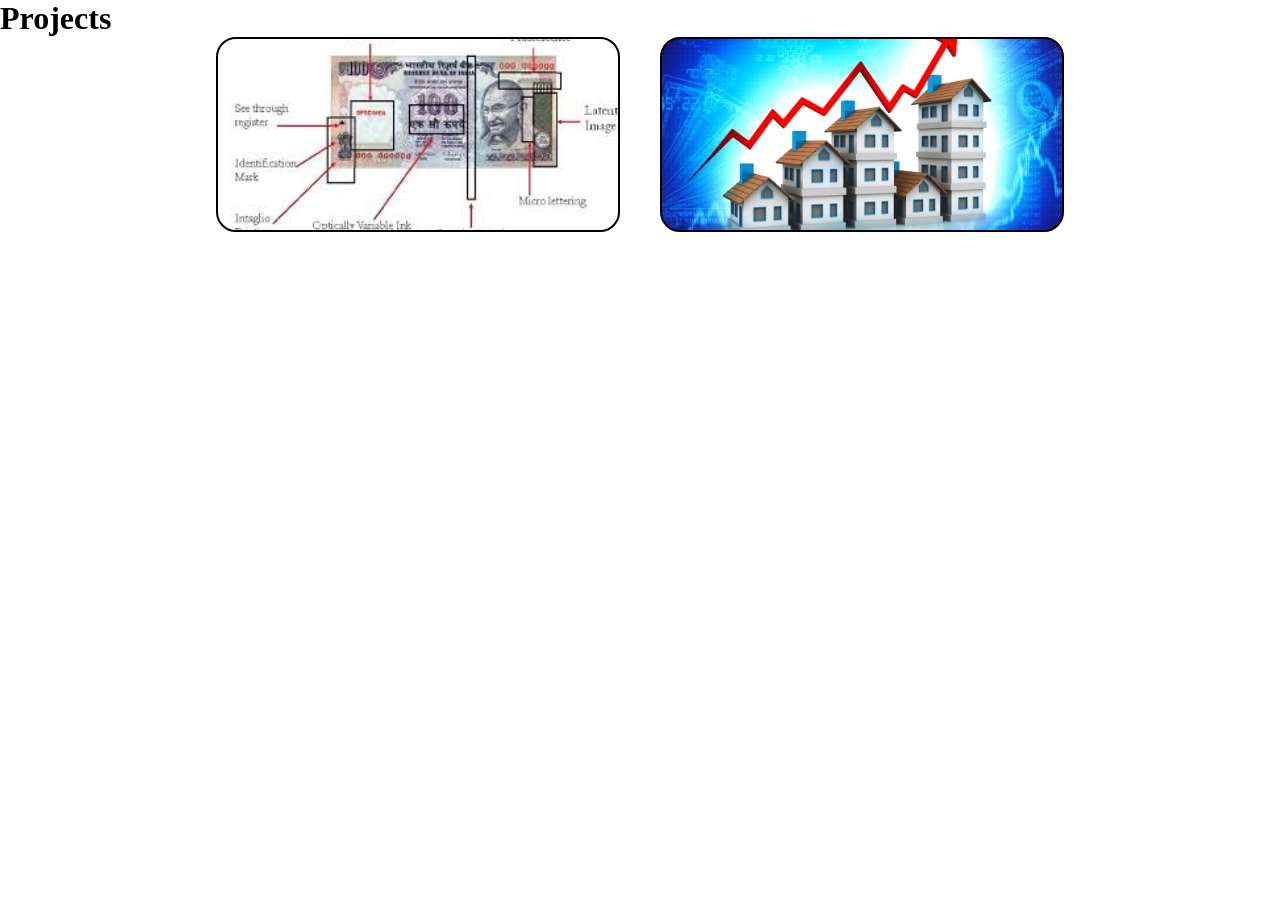
<file: index.html>
<!DOCTYPE html>
<html lang="en">
<head>
    <meta charset="UTF-8">
    <meta name="viewport" content="width=device-width, initial-scale=1.0">
    <title>Document</title>
    <link rel="stylesheet" href="./index.css">
</head>
<body>
    <h1>Projects</h1>

    <div class="container">
        <div class="container1">
            <div class="scroll">
                <h2>Project-01</h2>
                <p>INDIAN CURRENCY CLASSIFICATION USING CONVOLUTIONAL NEURAL NETWORK(CNN)</p> 
                <a href="./assets/Indian Currency Classification.pdf" ><button class="btn">Project Details</button></a>
            </div>
        </div>

        <br><br>
        
        <div class="container2">
            <div class="scroll">
                <h2>Project-02</h2>
                <p>REAL ESTATE PRICE PREDICTION USING MACHINE LEARNING MODEL</p>
                <a href="./assets/Real-Estate-Price-Prediction-Through-Machine-Learning-Models.pdf"><button class="btn">Project Details</button></a>
            </div>
        </div>
    </div>
    
</body>
</html>
</file>
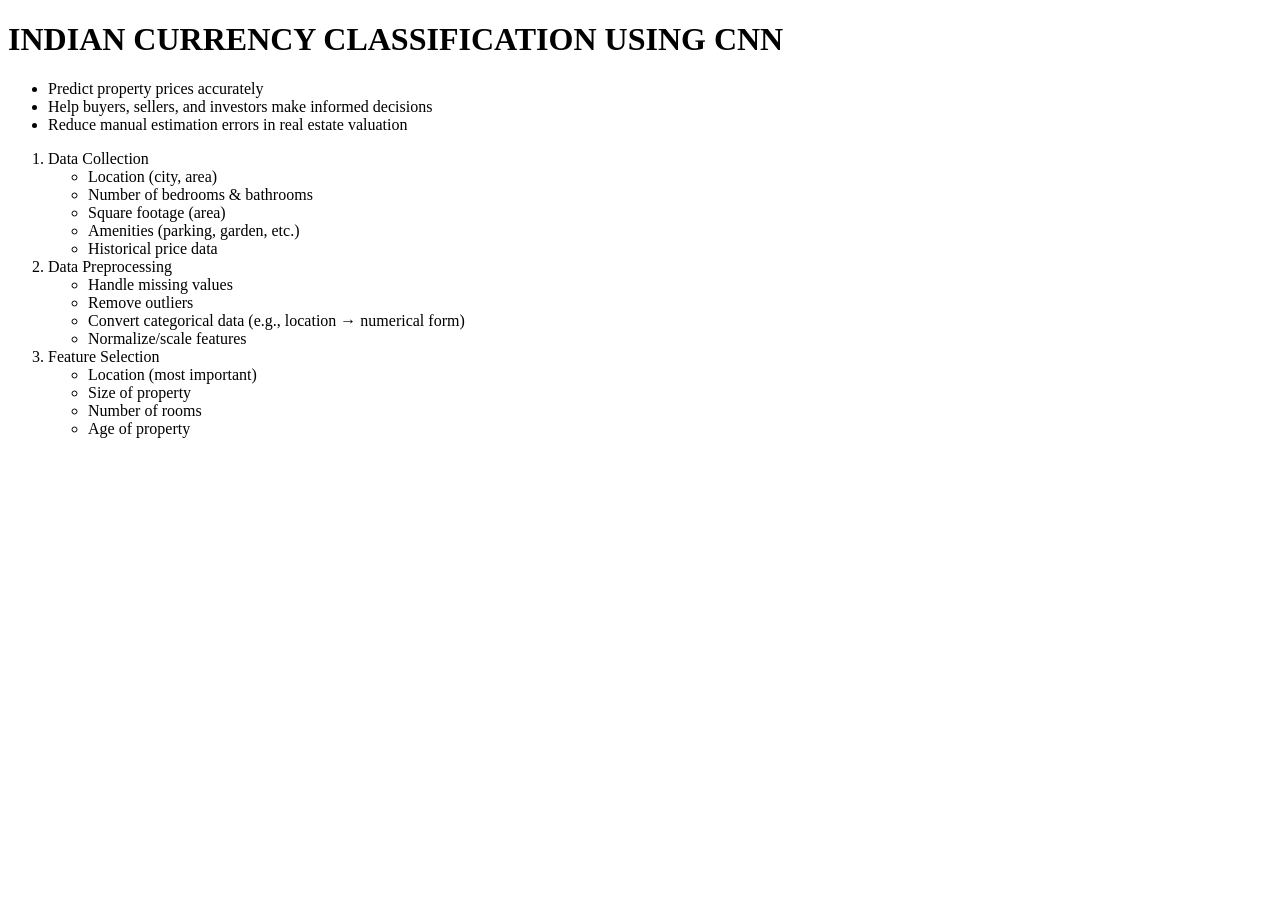
<file: project1.html>
<!DOCTYPE html>
<html lang="en">
<head>
    <meta charset="UTF-8">
    <meta name="viewport" content="width=device-width, initial-scale=1.0">
    <title>Document</title>
</head>
<body>

    <h1>INDIAN CURRENCY CLASSIFICATION USING CNN</h1>
    <div>
        <ul>
            <li>Predict property prices accurately</li>
            <li>Help buyers, sellers, and investors make informed decisions</li>
            <li>Reduce manual estimation errors in real estate valuation</li>
        </ul>

        <ol>
            <li>Data Collection</li>
            <ul>
                <li>Location (city, area)</li>
                <li>Number of bedrooms & bathrooms</li>
                <li>Square footage (area)</li>
                <li>Amenities (parking, garden, etc.)</li>
                <li>Historical price data</li>
            </ul>
            <li>Data Preprocessing</li>
            <ul>
                <li>Handle missing values</li>
                <li>Remove outliers</li>
                <li>Convert categorical data (e.g., location → numerical form)</li>
                <li>Normalize/scale features</li>
            </ul>
            <li>Feature Selection</li>
            <ul>
                <li>Location (most important)</li>
                <li>Size of property</li>
                <li>Number of rooms</li>
                <li>Age of property</li>
            </ul>
        </ol>
        

    </div>
    
</body>
</html>
</file>
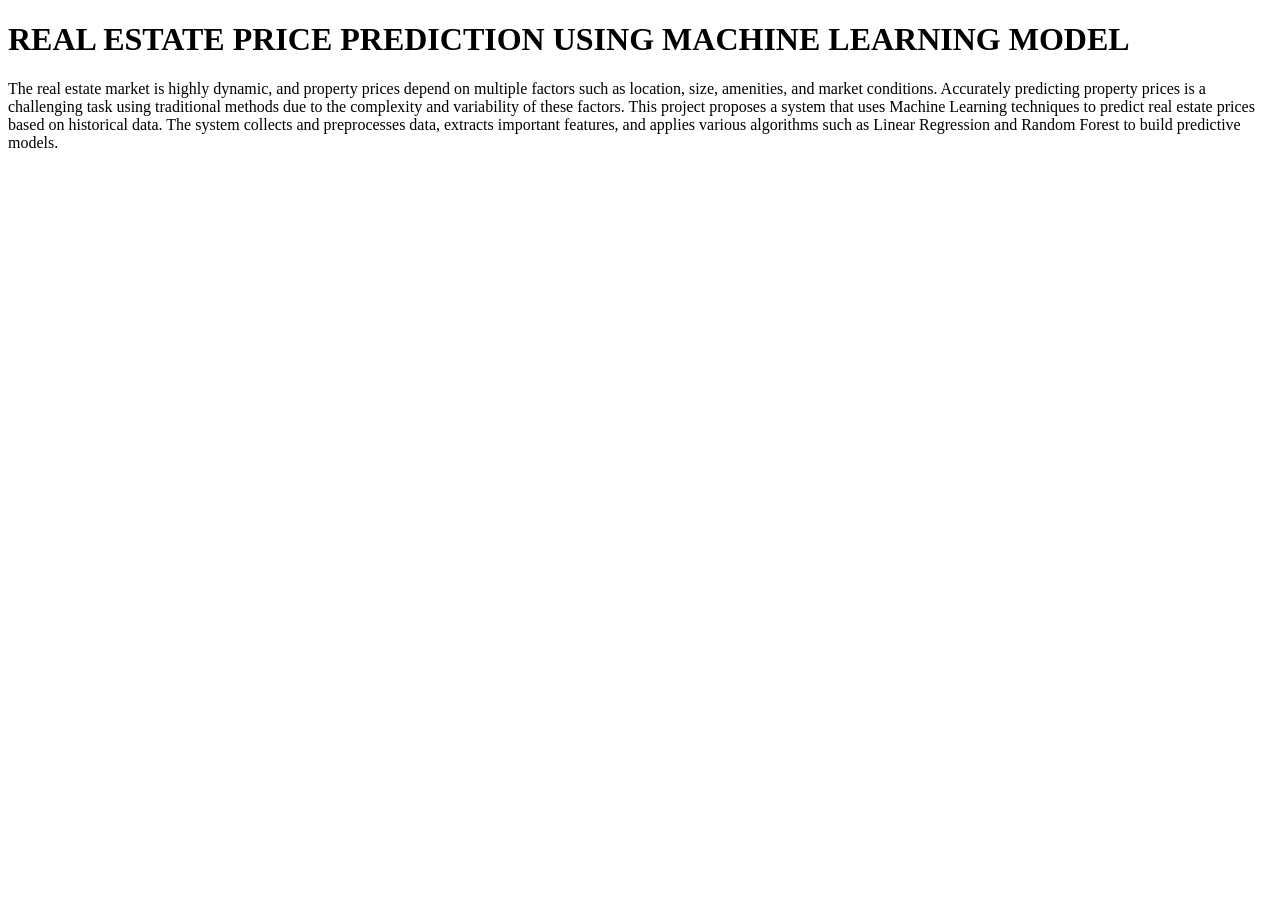
<file: project2.html>
<!DOCTYPE html>
<html lang="en">
<head>
    <meta charset="UTF-8">
    <meta name="viewport" content="width=device-width, initial-scale=1.0">
    <title>Document</title>
</head>
<body>
    <h1>REAL ESTATE PRICE PREDICTION USING MACHINE LEARNING MODEL</h1>
    <p>The real estate market is highly dynamic, and property prices depend on multiple factors such as location, size, amenities, and market conditions. Accurately predicting property prices is a challenging task using traditional methods due to the complexity and variability of these factors.

    This project proposes a system that uses Machine Learning techniques to predict real estate prices based on historical data. The system collects and preprocesses data, extracts important features, and applies various algorithms such as Linear Regression and Random Forest to build predictive models.</p>
    
</body>
</html>
</file>
<file: index.css>
*{
    margin: 0px;
    padding: 0px;
}
.container{
    display: flex;
    gap: 20px;
    flex-wrap: wrap;
    justify-content: center;
}
.container1{
    width: 400px;
    border: 2px solid black;
    background-image: url(./assets/indiancurrency.jpg);
    background-position: center;
    background-repeat: no-repeat;
    background-size: cover;
    overflow: hidden;
    border-radius: 20px;
    text-align: center;
}
.container2{
    width: 400px;
    border: 2px solid black;
    background-image: url(./assets/house.png);
    background-position: center;
    background-repeat: no-repeat;
    background-size: cover;
    overflow: hidden;
    border-radius: 20px;
    text-align: center;
}

.scroll{
    transform: translateX(100%);
    transition: all 1s linear 0s;
    height: 100%;
}

.container1:hover > .scroll{
    transform: translateX(0%);
    backdrop-filter: blur(10px) brightness(50%);
}
.container2:hover > .scroll{
    transform: translateX(0%);
    backdrop-filter: blur(10px) brightness(50%);
}

.scroll h2{
    padding-top: 10px;
    margin-bottom: 20px;
}
.scroll p{
    margin-top: 10px;
    margin-bottom: 25px;
    font-size: 20px;
}
.btn{
    background-color: red;
    border: none;
    color: white;
    border-radius: 10px;
    padding: 5px 10px;
    margin-bottom: 5px;
    margin-top: 10px;
}
.btn:hover{
    background-color: white;
    color: black;
}
</file>
